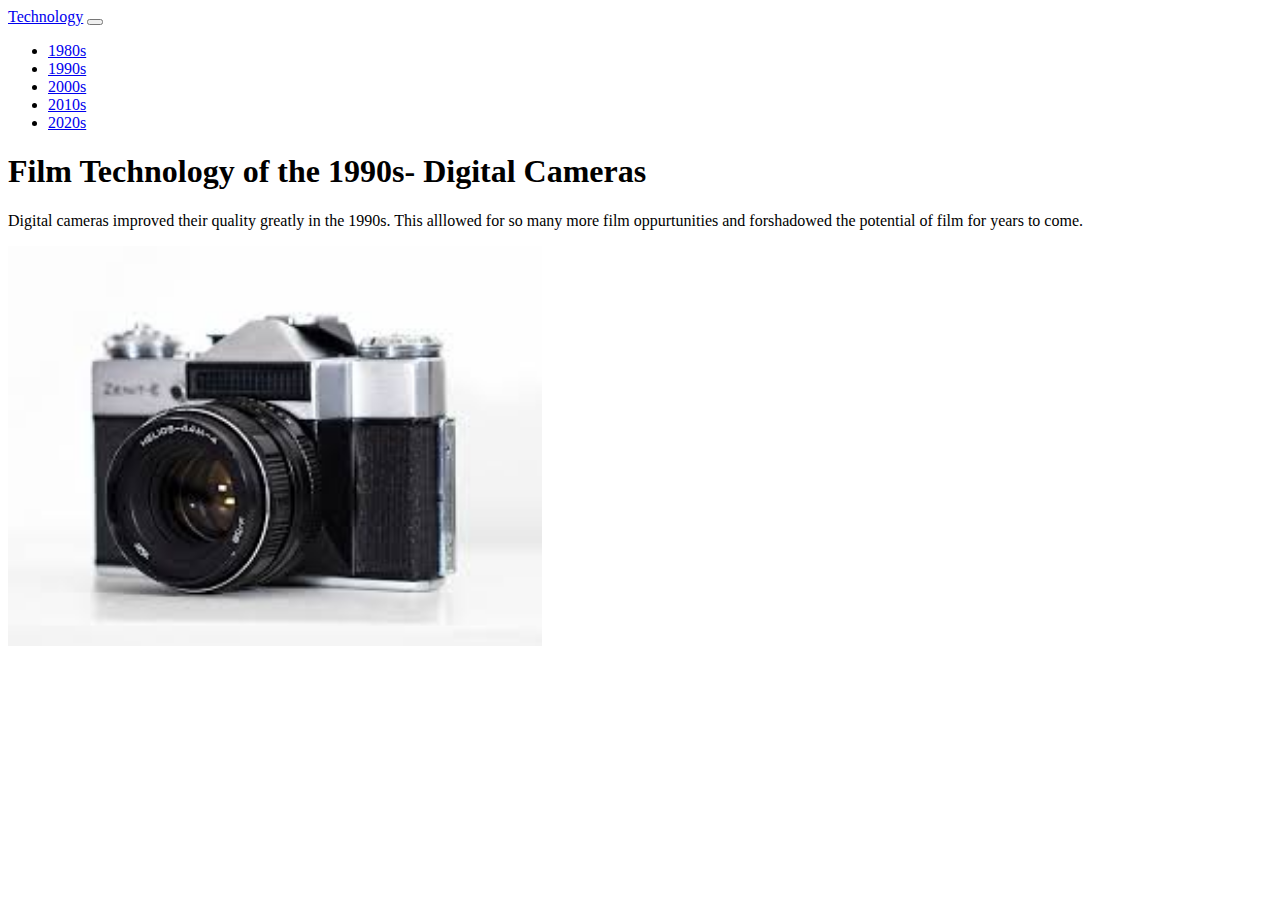
<file: 1990s.html>
<!doctype html>
<html lang="en">
  <head>
    <meta charset="utf-8">
    <meta name="viewport" content="width=device-width, initial-scale=1">
    <title>Bootstrap demo</title>
    <link href="https://cdn.jsdelivr.net/npm/bootstrap@5.3.5/dist/css/bootstrap.min.css" rel="stylesheet" integrity="sha384-SgOJa3DmI69IUzQ2PVdRZhwQ+dy64/BUtbMJw1MZ8t5HZApcHrRKUc4W0kG879m7" crossorigin="anonymous">
  </head>
  <body>
    <nav class="navbar navbar-expand-lg bg-body-tertiary">
        <div class="container-fluid">
          <a class="navbar-brand" href="index.html">Technology</a>
          <button class="navbar-toggler" type="button" data-bs-toggle="collapse" data-bs-target="#navbarNav" aria-controls="navbarNav" aria-expanded="false" aria-label="Toggle navigation">
            <span class="navbar-toggler-icon"></span>
          </button>
          <div class="collapse navbar-collapse" id="navbarNav">
            <ul class="navbar-nav">
              <li class="nav-item">
                <a class="nav-link" href="1980s.html">1980s</a>
              </li>
              <li class="nav-item">
                <a class="nav-link active" aria-current="page" href="1990s.html">1990s</a>
              </li>
              <li class="nav-item">
                <a class="nav-link" href="2000s.html">2000s</a>
              </li>
              <li class="nav-item">
                <a class="nav-link" href="2010s.html">2010s</a>
              </li>
              <li class="nav-item">
                <a class="nav-link" href="2020s.html">2020s</a>
              </li>
            </ul>
          </div>
        </div>
      </nav>
      <div class="container text-center">
        <div class="row">
          <div class="col">
            <h1>Film Technology of the 1990s- Digital Cameras</h1>
            <p>
              Digital cameras improved their quality greatly in the 1990s. This alllowed for so many more film oppurtunities and forshadowed the potential of film for years to come.

            </p>
          </div>
          <div class="col">
            <a href="https://hitotoki.org/moments/521f7frl#:~:text=In%201990s%20the%20biggest%20photographic,advertised%20as%20cameras%20for%20everybody."><img src="[data-uri]" height="400px alt="90s Digital Camera"></a>

          </div>
          
        </div>
      </div>
    <script src="https://cdn.jsdelivr.net/npm/bootstrap@5.3.5/dist/js/bootstrap.bundle.min.js" integrity="sha384-k6d4wzSIapyDyv1kpU366/PK5hCdSbCRGRCMv+eplOQJWyd1fbcAu9OCUj5zNLiq" crossorigin="anonymous"></script>
  </body>
</html>
</file>
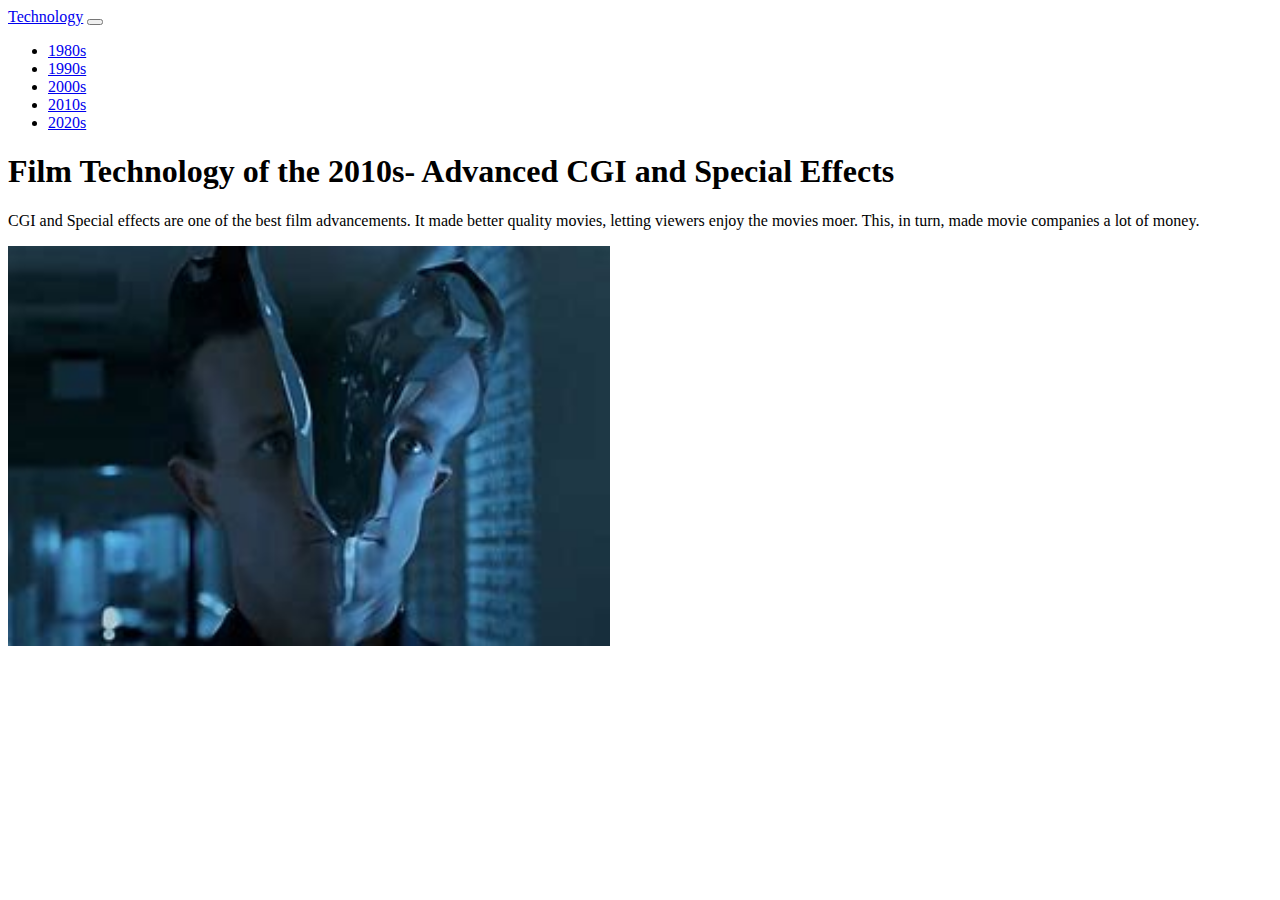
<file: 2010s.html>
<!doctype html>
<html lang="en">
  <head>
    <meta charset="utf-8">
    <meta name="viewport" content="width=device-width, initial-scale=1">
    <title>Bootstrap demo</title>
    <link href="https://cdn.jsdelivr.net/npm/bootstrap@5.3.5/dist/css/bootstrap.min.css" rel="stylesheet" integrity="sha384-SgOJa3DmI69IUzQ2PVdRZhwQ+dy64/BUtbMJw1MZ8t5HZApcHrRKUc4W0kG879m7" crossorigin="anonymous">
  </head>
  <body>
    <nav class="navbar navbar-expand-lg bg-body-tertiary">
        <div class="container-fluid">
          <a class="navbar-brand" href="index.html">Technology</a>
          <button class="navbar-toggler" type="button" data-bs-toggle="collapse" data-bs-target="#navbarNav" aria-controls="navbarNav" aria-expanded="false" aria-label="Toggle navigation">
            <span class="navbar-toggler-icon"></span>
          </button>
          <div class="collapse navbar-collapse" id="navbarNav">
            <ul class="navbar-nav">
              <li class="nav-item">
                <a class="nav-link" href="1980s.html">1980s</a>
              </li>
              <li class="nav-item">
                <a class="nav-link" href="1990s.html">1990s</a>
              </li>
              <li class="nav-item">
                <a class="nav-link" href="2000s.html">2000s</a>
              </li>
              <li class="nav-item">
                <a class="nav-link active" aria-current="page" href="2010s.html">2010s</a>
              </li>
              <li class="nav-item">
                <a class="nav-link" href="2020s.html">2020s</a>
              </li>
            </ul>
          </div>
        </div>
      </nav>
      <div class="container text-center">
        <div class="row">
          <div class="col">
            <h1>Film Technology of the 2010s- Advanced CGI and Special Effects</h1>
            <p>
                CGI and Special effects are one of the best film advancements. It made better quality movies, letting viewers enjoy the movies moer. This, in turn, made movie companies a lot of money.

            </p>
          </div>
          <div class="col">
            <a href="https://octaneseating.com/blog/special-effects-media/"><img src="[data-uri]" height="400px" alt="Harry Potter Special Effects"></a>

          </div>
          
        </div>
      </div>
    <script src="https://cdn.jsdelivr.net/npm/bootstrap@5.3.5/dist/js/bootstrap.bundle.min.js" integrity="sha384-k6d4wzSIapyDyv1kpU366/PK5hCdSbCRGRCMv+eplOQJWyd1fbcAu9OCUj5zNLiq" crossorigin="anonymous"></script>
  </body>
</html>
</file>
